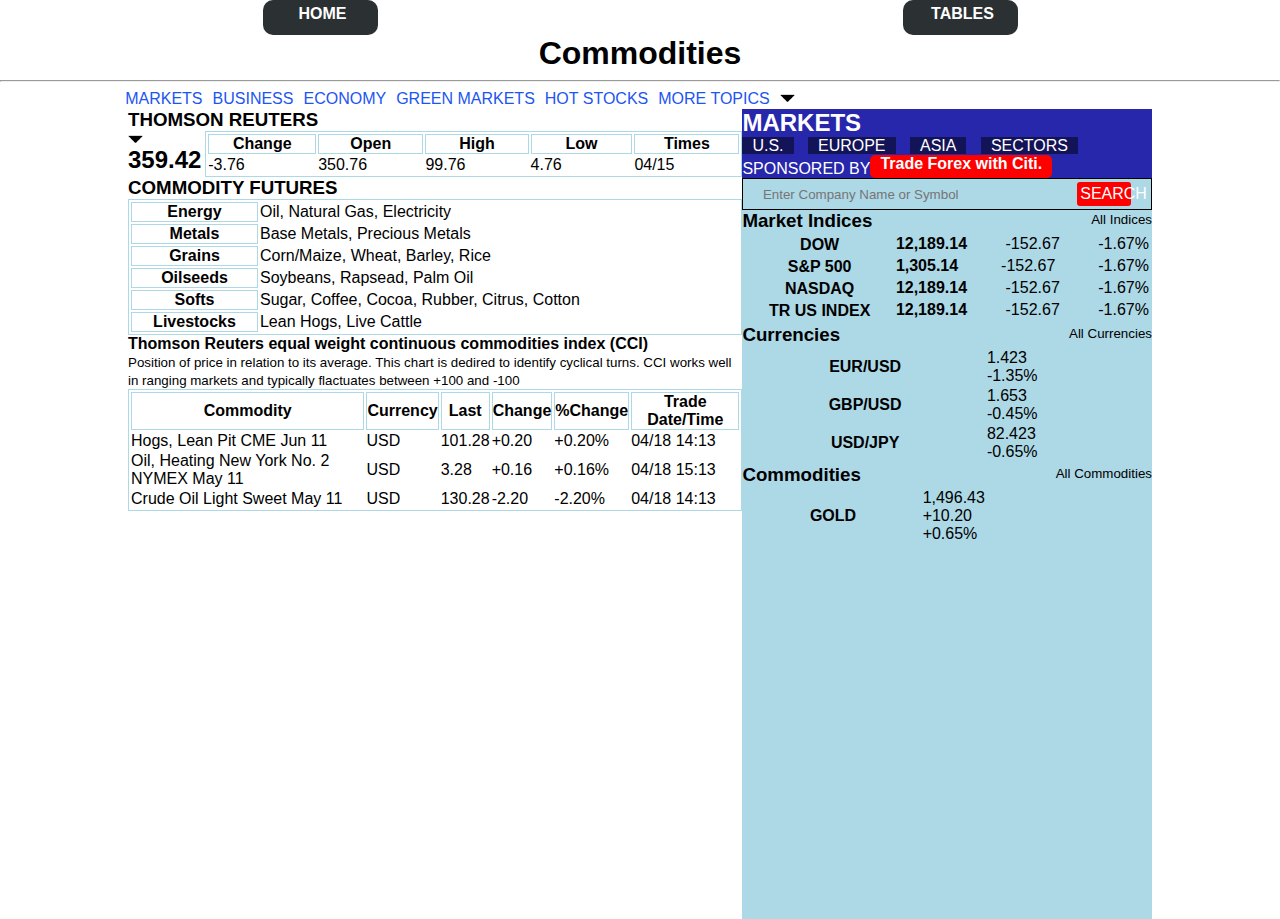
<file: table.html>
<!DOCTYPE html>
<html lang="en">
<head>
    <meta charset="UTF-8">
    <meta http-equiv="X-UA-Compatible" content="IE=edge">
    <meta name="viewport" content="width=device-width, initial-scale=1.0">
    <link rel="stylesheet" href="static/main.css">
    <style>
        body,div,section,ul,li,p,small,span,table,th,td,
        h1,h2,h3,h5,h6
        {
            padding: 0;
            margin: 0;
        }
        #navbar > ul{
            display: flex;
            list-style: none;
            /* text-decoration: capitalise; */
        }
        #navbar{
            width:70%;
            position: relative;
            left:9%;
        }
        li {
            padding-left: 10px;
            color: rgb(28, 85, 242);
        }
        #screen_heading{
            align-items:center;
            text-align: center;
        }
        #outer_container{
            width: 100vw;
            display:flex;
            justify-content: center;
        }
        #left_container{
            width: 60%;
            height:90vh;
        }
        #right_container{
            width:40%;
            height:90vh;
            background-color:lightblue;
            
        }
        #table_container{
            display: flex;
        }
        table{
            width:max-content;
            width:100%;
        }
        table, th{
            border: 1px solid lightblue;
        }
        #market_indices_table, #commodities_table,
        #commodities_table, #thomson_reuters_table,
        #commodities_futures_table, #summary_table{
            width:100%;
        }

        .table_subheadings{
            display: flex;
            justify-content: space-between;
        }

        .right_table{
            display: flex;
            justify-content: space-between;
        }
        #sponsor_span{
            display: flex;
            width: 100%;
            justify-content: start;
        }
        #sponsor_span > h4{
            padding-left: 10px;
            padding-right: 10px;
            border-radius: 5px;
            background-color:red;
            color:white;
        }
        #sponsor_span > p{
            padding-top: 5px;
        }
        #nav_section{
            color:white;
            background-color: rgb(39, 39, 172);
            width:100%;
        }
        #nav_section li{
            color:white;
            background-color:rgb(19, 19, 87);
            display: inline;
            margin-right:10px;
            padding-right: 10px;
            justify-content:space-evenly;
            list-style: none;
        }
        #nav_section h2{
            text-transform: uppercase;
        }
        #content_holder{
            width:80vw;
            display:flex;
        }
        #search_span{
            padding: 3px;
            border: .5px solid black;
            display: flex;
            justify-content: space-around;
        }
        #search{
            width:70%;
            outline: 0;
            border:0;
            background-color: transparent;
        }
        #search_span > label{
            background-color: red;
            color:white;
            border-radius: 3px;
            padding: 3px;
            text-transform: uppercase;
        }
    </style>
    
    <title>Document</title>
</head>
<body>
    <nav class="navigation">
        <ul class="navbar">
            <li> <a href="index.html">Home</a> </li>
            <li> <a href="table.html">Tables</a> </li>
        </ul>
    </nav>
    <div id="screen_heading">
        <h1>Commodities</h1>
        <hr>
        <nav id="navbar">
            <ul>
                <li>MARKETS</li>
                <li>BUSINESS</li>
                <li>ECONOMY</li>
                <li>GREEN MARKETS</li>
                <li>HOT STOCKS</li>
                <li>MORE TOPICS</li>
                <li><img src="static/download_resized_50_50.png" alt="" width="15"></li>
            </ul>
        </nav>
    </div>

    <div id="outer_container">
        <div id="content_holder">
            <div id="left_container">
                <h3>THOMSON REUTERS</h3>
                <div id="table_container">
                    <h2><img src="static/download_resized_50_50.png" alt="Just a drop down" align="left" width="15"> 359.42</h2>
                    <table id="thomson_reuters_table">
                        <thead>
                            <tr>
                                <th width="120">Change</th>
                                <th width="120">Open</th>
                                <th width="120">High</th>
                                <th width="120">Low</th>
                                <th width="120">Times</th>
                            </tr>
                        </thead>
                        <tbody>
                            <tr>
                                <td width="120">-3.76</td>
                                <td width="120">350.76</td>
                                <td width="120">99.76</td>
                                <td width="120">4.76</td>
                                <td width="120">04/15</td>
                            </tr>
                        </tbody>
                    </table>
                </div>
                <h3>COMMODITY FUTURES</h3>
                <table id="commodities_futures_table">
                    <tr>
                        <th>Energy</th>
                        <td>Oil, Natural Gas, Electricity</td>
                    </tr>
                    <tr>
                        <th>Metals</th>
                        <td>Base Metals, Precious Metals</td>
                    </tr>
                    <tr>
                        <th>Grains</th>
                        <td>Corn/Maize, Wheat, Barley, Rice</td>
                    </tr>
                    <tr>
                        <th>Oilseeds</th>
                        <td>Soybeans, Rapsead, Palm Oil</td>
                    </tr>
                    <tr>
                        <th>Softs</th>
                        <td>Sugar, Coffee, Cocoa, Rubber, Citrus, Cotton</td>
                    </tr>
                    <tr>
                        <th>Livestocks</th>
                        <td>Lean Hogs, Live Cattle</td>
                    </tr>
                </table>
                <div>
                    <h4>Thomson Reuters equal weight continuous commodities index (CCI)</h4>
                    <p>
                        <small>
                            Position of price in relation to its average. This chart is dedired to identify
                            cyclical turns. CCI works well in ranging markets and typically flactuates between
                            +100 and -100
                        </small>
                    </p>
                </div>
                <table id="summary_table">
                    <thead>
                        <tr>
                            <th>Commodity</th>
                            <th>Currency</th>
                            <th>Last</th>
                            <th>Change</th>
                            <th>%Change</th>
                            <th>Trade Date/Time</th>
                        </tr>
                    </thead>
                    <tbody>
                        <tr>
                            <td>Hogs, Lean Pit CME Jun 11</td>
                            <td>USD</td>
                            <td>101.28</td>
                            <td>+0.20</td>
                            <td>+0.20%</td>
                            <td>04/18 14:13</td>
                        </tr>
                        <tr>
                            <td>Oil, Heating New York No. 2 NYMEX May 11</td>
                            <td>USD</td>
                            <td>3.28</td>
                            <td>+0.16</td>
                            <td>+0.16%</td>
                            <td>04/18 15:13</td>
                        </tr>
                        <tr>
                            <td>Crude Oil Light Sweet May 11</td>
                            <td>USD</td>
                            <td>130.28</td>
                            <td>-2.20</td>
                            <td>-2.20%</td>
                            <td>04/18 14:13</td>
                        </tr>
                    </tbody>
                </table>
            </div>
        
            <div id="right_container">
                <section id="nav_section">
                    <h2>Markets</h2>
                    <ul>
                        <li>U.S.</li>
                        <li>EUROPE</li>
                        <li>ASIA</li>
                        <li>SECTORS</li>
                    </ul>
                    <span id="sponsor_span">
                        <p>SPONSORED BY</p>
                        <h4 id="sponsor_badge">Trade Forex with Citi.</h4>
                    </span>
                </section>
                <span id="search_span" style="display:flex;">
                    <input id="search" name="search" type="text"
                    placeholder="Enter Company Name or Symbol">
                    <label for="search">Search</label>
                </span>
                <span class="table_subheadings">
                    <h3>Market Indices</h3>
                    <p> <small>All Indices</small> </p>
                </span>
                <table id="market_indices_table">
                    <tr>
                        <th>DOW</th>
                        <td class="right_table">
                            <h4>12,189.14</h4>
                            <p>-152.67</p>
                            <p>-1.67%</p>
                        </td>
                    </tr>
                    <tr>
                        <th>S&P 500</th>
                        <td class="right_table">
                            <h4>1,305.14</h4>
                            <p>-152.67</p>
                            <p>-1.67%</p>
                        </td>
                    </tr>
                    <tr>
                        <th>NASDAQ</th>
                        <td class="right_table">
                            <h4>12,189.14</h4>
                            <p>-152.67</p>
                            <p>-1.67%</p>
                        </td>
                    </tr>
                    <tr>
                        <th>TR US INDEX</th>
                        <td class="right_table">
                            <h4>12,189.14</h4>
                            <p>-152.67</p>
                            <p>-1.67%</p>
                        </td>
                    </tr>
                </table>
    
                <span class="table_subheadings">
                    <h3>Currencies</h3>
                    <p> <small>All Currencies</small> </p>
                </span>
                <table id="currencies_table">
                    <tr>
                        <th>EUR/USD</th>
                        <td>
                            <p>1.423</p>
                            <p>-1.35%</p>
                        </td>
                    </tr>
                    <tr>
                        <th>GBP/USD</th>
                        <td>
                            <p>1.653</p>
                            <p>-0.45%</p>
                        </td>
                    </tr>
                    <tr>
                        <th>USD/JPY</th>
                        <td>
                            <p>82.423</p>
                            <p>-0.65%</p>
                        </td>
                    </tr>
                </table>
                
                <span class="table_subheadings">
                    <h3>Commodities</h3>
                    <p> <small>All Commodities</small> </p>
                </span>
                <table id="commodities_table">
                    <tr>
                        <th>GOLD</th>
                        <td>
                            <p>1,496.43</p>
                            <p>+10.20</p>
                            <p>+0.65%</p>
                        </td>
                    </tr>
                </table>
            </div>
        </div>
    </div>
</body>
</html>
</file>
<file: static/main.css>
body,div,section,span,li,ul,ol,h1,h2,h3,h4,h5,p,h6,img,table,video,blockquote,
input, label, button
{
    font-family:'Gill Sans', 'Gill Sans MT', Calibri, 'Trebuchet MS', sans-serif;
    border: 0;
    padding: 0;
    margin: 0;
}

label {
    width:12%;
    text-align:left;
}

#submit{
    padding: 3px;
    width: 18%;
    background-color: lightblue;
    font-size: 1.2em;
    border-radius: 5px;
}

#comments{
    background-color: lightpink;
    width: 70%;
    margin-right: 2px;
    margin-left: 2px;
    border-radius: 5px;
    padding: 3px;
    font-size: 1.2em;
}

.icons{
    width: 40px;
    height: 40px;
}

#reactions_container{
    display: block;
}

.viewers_reaction{
    margin: 10px;
    display: flex;
    justify-content: space-between;
}

#main_container{
    display: flex;
    justify-content: center;
    align-items: center;
    text-align: center;
}

#subcontianer {
    display: block;
    width: 70vw;
}

.video_container{
    align-items: center;
    text-align: center;
    display: flex;
    width: 70vw;
    flex-wrap: wrap;
}

.descriptive_text{
    width: 40%;
    text-align: left;
}

.descriptive_text > p{
    margin-left: 3px;
    margin-right: 3px;
    width:fit-content;
}

.my_videos{
    width: 60%;
    height: 300px;
    padding:0;
    margin:0;
    border-radius: 10px;
}

/*///////////////////////////////////////////*/

.navigation{
    
}

.navbar{
    display: flex;
    justify-content: space-around;
    list-style: none;
}

.navbar li{
    background-color: rgb(43, 49, 51);
    border-radius: 10px;
    width: 100px;
    height: 30px;
    padding-top: 5px;
    text-align: center;
    padding-right: 5px;
}

.navbar li > a{
    text-transform: uppercase;
    color: white;
    text-decoration: none;
    /* reference list: https://developer.mozilla.org/en-US/docs/Web/CSS/font-weight */
    font-weight: 700;
}
</file>
